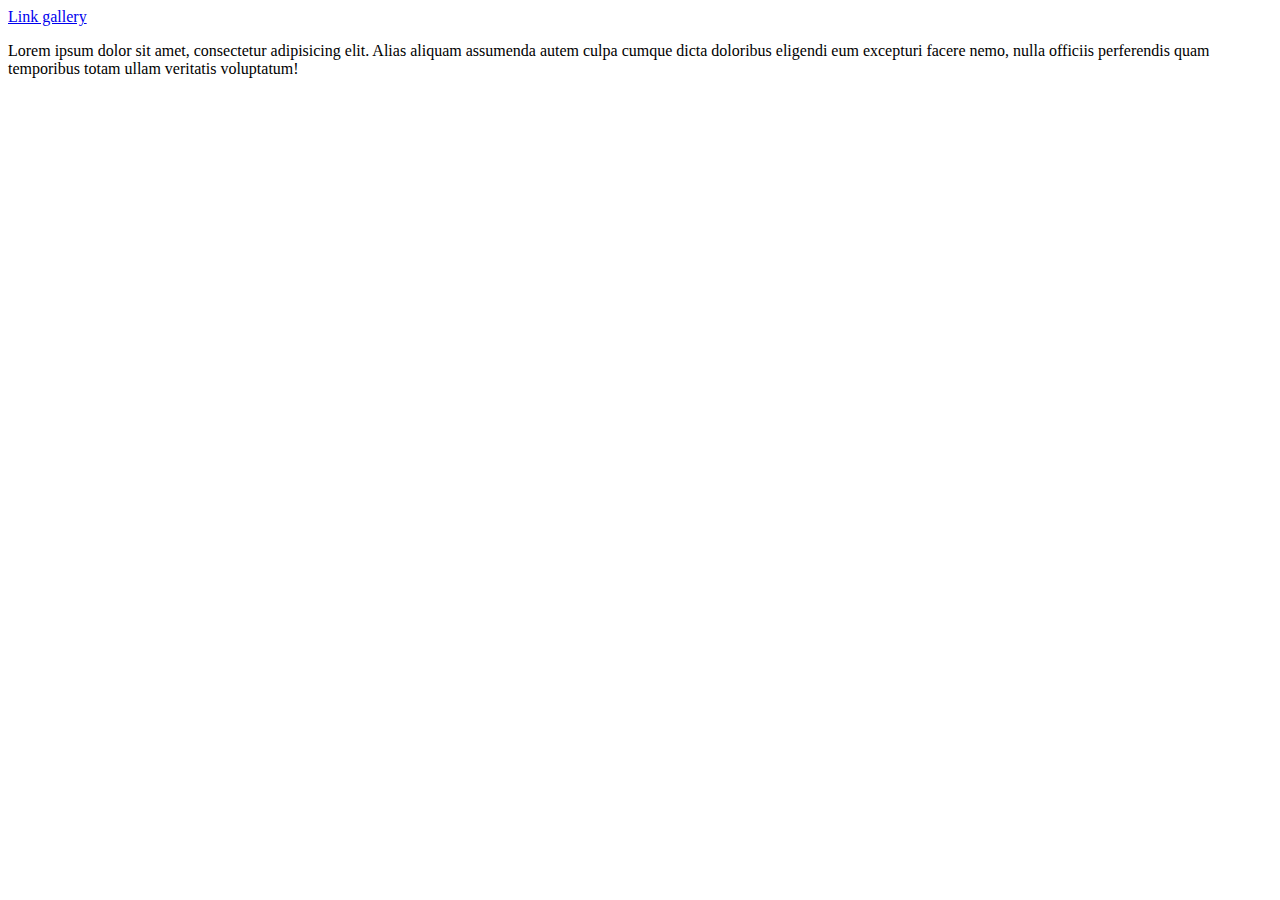
<file: index.html>
<!DOCTYPE html>
<html lang="en">
<head>
    <meta charset="UTF-8">
    <title>Title</title>
</head>
<body>
    <a href="gallery.html">Link gallery</a>
    <p>
        Lorem ipsum dolor sit amet, consectetur adipisicing elit.
        Alias aliquam assumenda autem culpa cumque dicta doloribus eligendi eum excepturi facere nemo,
        nulla officiis perferendis quam temporibus totam ullam veritatis voluptatum!
    </p>
</body>
</html>
</file>
